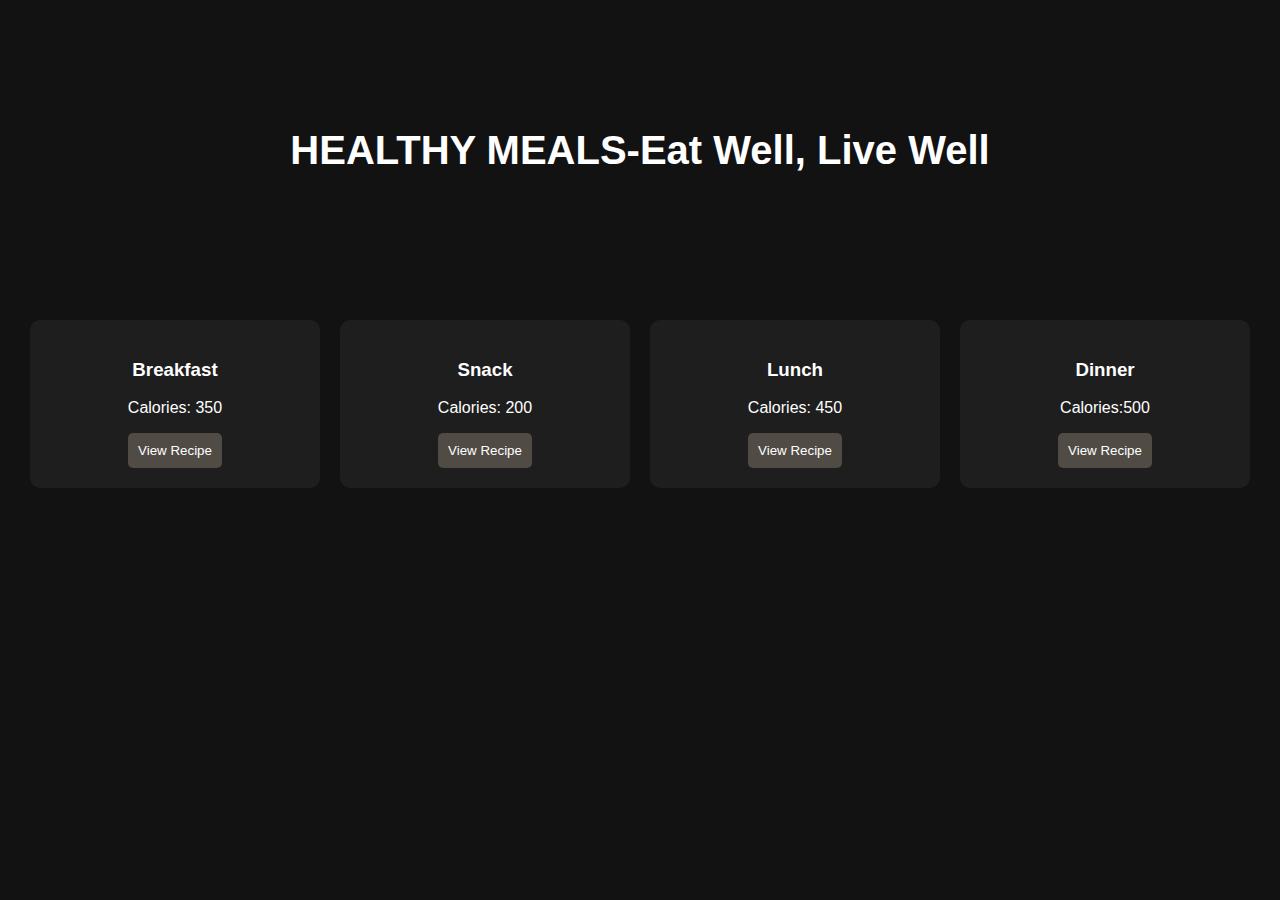
<file: index.html>
<!DOCTYPE html>
<html lang="en">
<head>
    <meta charset="UTF-8">
    <meta name="viewport" content="width=device-width, initial-scale=1.0">
    <title>Eat Well, Live Well</title>
    <style>
        body {
            font-family: Arial, sans-serif;
            margin: 0;
            padding: 0;
            background-color: #121212;
            color: white;
            text-align: center;
        }
        .header {
            background: url('https://steelsupplements.com/cdn/shop/articles/keto_testosterone_cortisol_header_image-min_1000x.jpg?v=1649362735') no-repeat center center/cover;
            height: 300px;
            display: flex;
            align-items: center;
            justify-content: center;
            font-size: 2.5em;
            font-weight: bold;
        }
        .meal-container {
            display: flex;
            flex-wrap: wrap;
            justify-content: center;
            gap: 20px;
            padding: 20px;
        }
        .meal-card {
            background: #1e1e1e;
            padding: 20px;
            border-radius: 10px;
            width: 250px;
            text-align: center;
        }
        .meal-card button {
            background: #504b44;
            border: none;
            padding: 10px;
            color: white;
            cursor: pointer;
            border-radius: 5px;
        }
        .meal-card button:hover {
            background: #534f48;
        }
    </style>
</head>
<body>
    <div class="header">HEALTHY MEALS-Eat Well, Live Well</div>
    <div class="meal-container">
        <div class="meal-card">
            <h3>Breakfast</h3>
            <p>Calories: 350</p>
            <button onclick="location.href='Breakfast.html'">View Recipe</button>
        </div>
        <div class="meal-card">
            <h3>Snack</h3>
            <p>Calories: 200</p>
            <button onclick="location.href='snack.html'">View Recipe</button>
        </div>
        <div class="meal-card">
            <h3>Lunch</h3>
            <p>Calories: 450</p>
            <button onclick="location.href='lunch.html'">View Recipe</button>
        </div>
        <div class="meal-card">
            <h3> Dinner </h3>
            <p>Calories:500</p>
            <button onclick="location.href='dinner.html'">View Recipe</button>
        </div>
    </div>
</body>
</html>
</file>
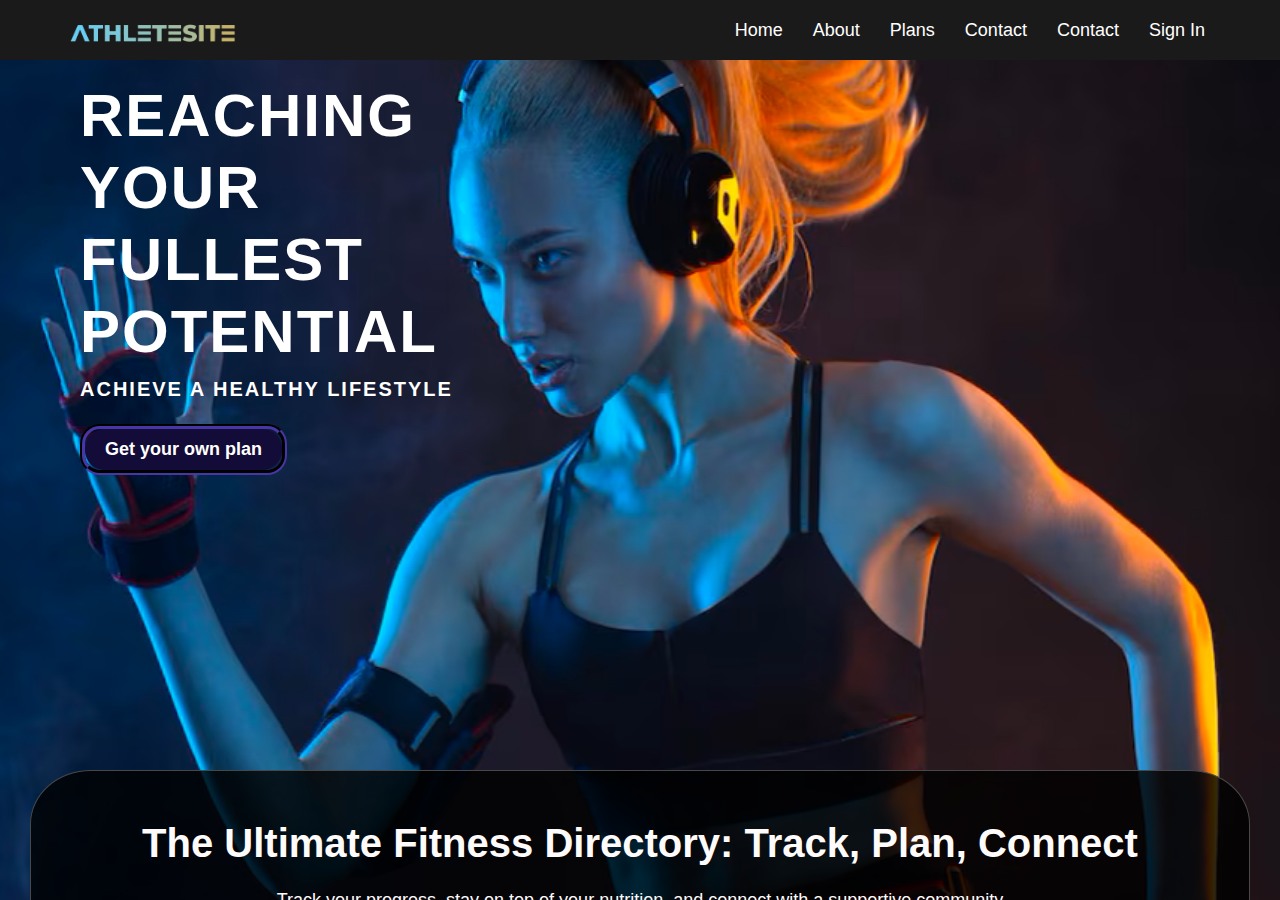
<file: Projects/Index.html>
<!DOCTYPE html>
<html>

<head>
  <link rel="stylesheet" href="./Index_style.css">
  <title>Athlete Site</title>
</head>

<body>

  <!--The navigation bar-->
  <nav class="navbar">
    <a href="./Index.html"><img src="./Images/logo1.png" alt="Athlete Site" class="logo"></a>
    <ul class="nav-links">
      <li><a href="./Index.html">Home</a></li>
      <li><a href="about.html">About</a></li>
      <li><a href="health.html">Plans</a></li>
      <li><a href="breakfast.html">Contact</a></li>
       <li><a href="dinner.html">Contact</a></li>
      <li><a href="./Account Page/Log in/Login.html">Sign In</a></li>
    </ul>
  </nav>

  <div class="background-image"></div>

  <!--The main body section-->
  <div class="main_body">
    <div class="title">
      <h1>Reaching your fullest potential</h1>
      <h3 class="title_description">Achieve a healthy lifestyle</h3>
      <button><a href="./Customized plan/HTML/customized_plan(1).html" target="_blank" class="button">Get your own
          plan</a></button>

    </div>

    <!--Second page of the main page-->
    <section class="extra-content">
      <h2>The Ultimate Fitness Directory: Track, Plan, Connect</h2>
      <p>Track your progress, stay on top of your nutrition, and connect with a supportive community</p>
      <p>Everything you need to achieve your health and fitness goals in one place!</p>
      <ul class="section2_list">
        <li class="tracker">
          <h3>Fitness Tracker</h3>
          <p>Track your progress and ensure the best results by clicking below</p>
          <img src="./Images/Image1.png" alt="Fitness Tracker Image" class="list_image">
          <a href="../health.html" class="section2_button">Learn More</a>
        </li>
        <li class="meals">
          <h3>Meal Plans</h3>
          <p>Stay on top of your nutrition using this page</p>
          <img src="./Images/Image2.png" alt="Meal planner" class="list_image">
          <a href="" class="section2_button">Learn More</a>
        </li>
        <li class="community">
          <h3>Community</h3>
          <p>Engage with others who share similar goals or different</p>
          <img src="./Images/Image3.png" alt="Community" class="list_image">
          <a href="" class="section2_button">Learn More</a>
        </li>
      </ul>
    </section>

    <!--Training Programs-->
    <section class="training-section">
      <div class="training-container">
        <h2 class="section-title">Training Programs & Services</h2>
        <div class="training-programs">
          <div class="program-buttons">
            <a href="" class="program speed">Speed & Agility</a>
            <a href="" class="program strength">Strength Mastery</a>
            <a href="" class="program endurance">Endurance Elite</a>
          </div>
          <div class="program-image">
            <img src="./Images/Image4.png" alt="Athlete Training">
          </div>
        </div>
      </div>
    </section>

    <!--Footer-->
    <footer class="footer">
      <div class="footer-content">
        <p>&copy; 2025 Athlete Site. All rights reserved.</p>
        <ul class="footer-links">
          <li><a href="#">Terms & Conditions</a></li>
          <li><a href="#">Privacy Policy</a></li>
          <li><a href="#">Contact Us</a></li>
        </ul>
      </div>
    </footer>

  </div>
</body>

</html>
</file>
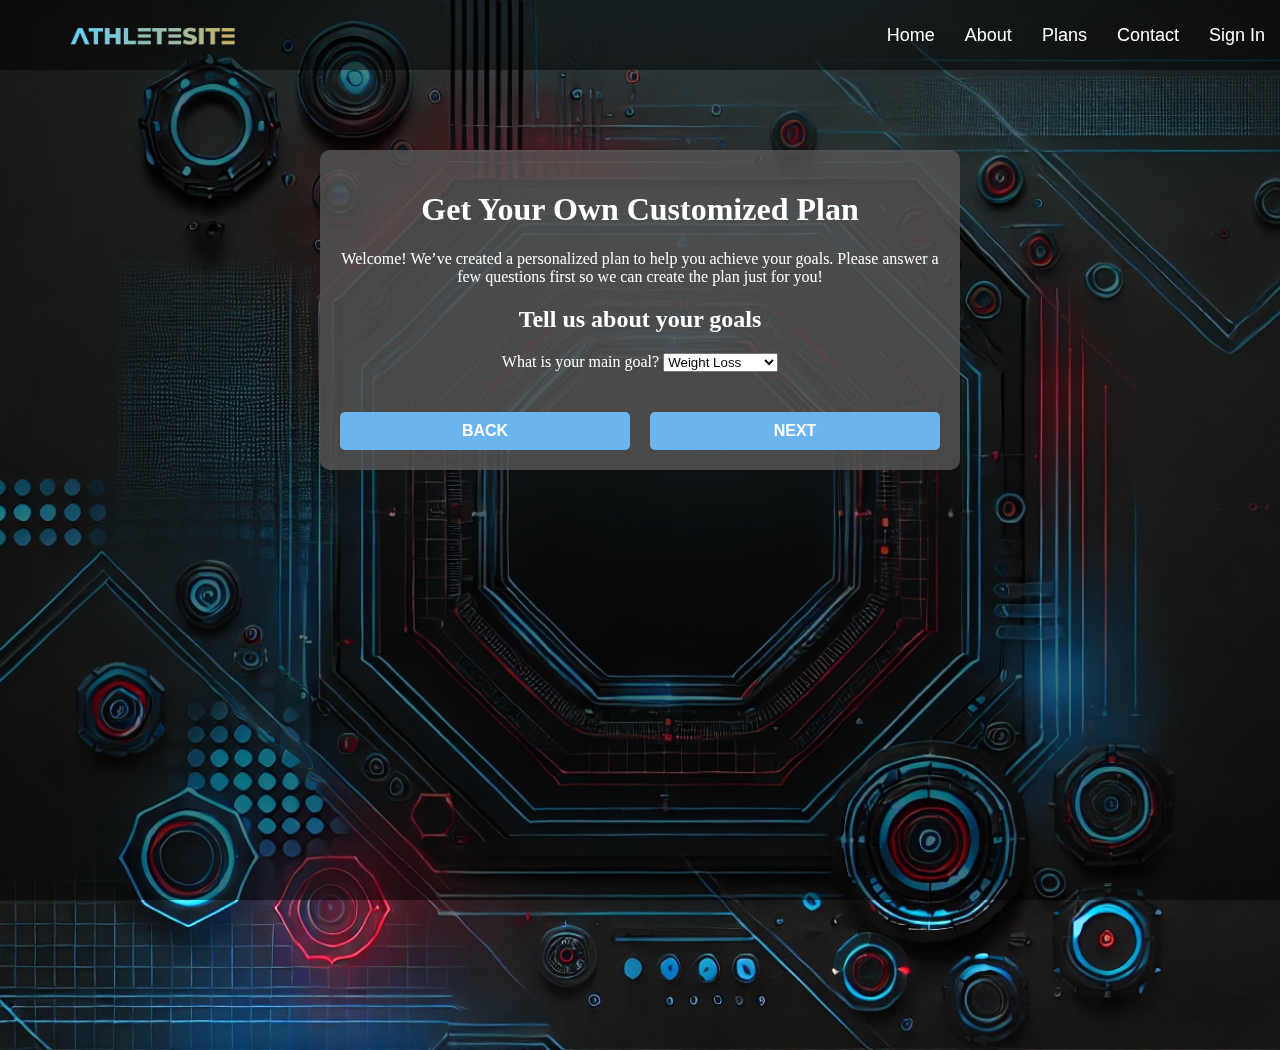
<file: Projects/Customized plan/HTML/customized_plan(1).html>
<!DOCTYPE html>
<html>

<head>
    <title>Get Your Plan</title>
    <link rel="stylesheet" href="../CSS/customized_plan_style(1).css">
</head>

<body>

    <!--The navigation bar-->
    <nav class="navbar">
        <a href="../../Index.html"><img src="../../Images/logo1.png" alt="Athlete Site" class="logo"></a>
        <ul class="nav-links">
            <li><a href="../../Index.html">Home</a></li>
            <li><a href="about.html">About</a></li>
            <li><a href="plans.html">Plans</a></li>
            <li><a href="contact.html">Contact</a></li>
            <li><a href="./Login.html">Sign In</a></li>
        </ul>

    </nav>

    <div class="background"></div>

    <!--The main body section-->
    <div class="main_body">
        <h1>Get Your Own Customized Plan</h1>
        <p>Welcome! We’ve created a personalized plan to help you achieve your goals.
            Please answer a few questions first so we can create the plan just for you!</p>
        <form>
            <h2>Tell us about your goals</h2>
            <label for="goal">What is your main goal?</label>
            <select name="goal" id="goal">
                <option value="weight_loss">Weight Loss</option>
                <option value="muscle_gain">Muscle Gain</option>
                <option value="maintain_health">Maintain Health</option>
            </select>
        </form>
        <div class="buttons">
            <button><a href="../../Index.html" class="button"><strong>BACK</strong></a></button>
            <button><a href="./customized_plan(2).html" class="button"><strong>NEXT</strong></a></button>
        </div>
    </div>
</body>

</html>
</file>
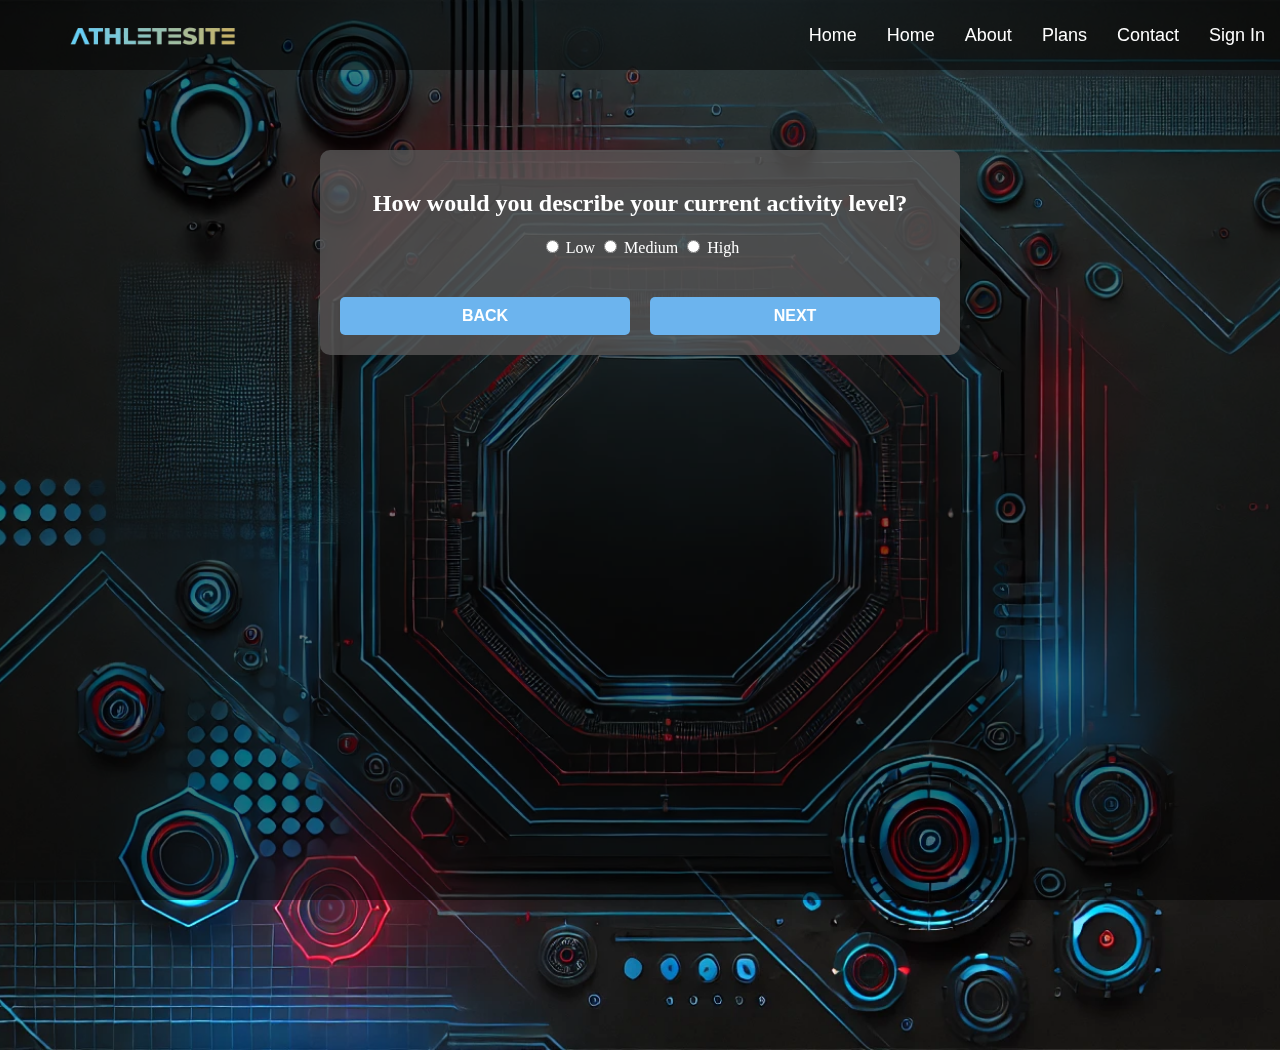
<file: Projects/Customized plan/HTML/customized_plan(2).html>
<!DOCTYPE html>
<html>

<head>
    <title>Get Your Plan</title>
    <link rel="stylesheet" href="../CSS/customized_plan_style(2).css">
</head>

<body>

    <!--The navigation bar-->
    <nav class="navbar">
        <a href="../../Index.html"><img src="../../Images/logo1.png" alt="Athlete Site" class="logo"></a>
        <ul class="nav-links">
            <li><a href="../../Index.html">Home</a></li>
            <li><a href="./clag.html">Home</a></li>
            <li><a href="about.html">About</a></li>
            <li><a href="plans.html">Plans</a></li>
            <li><a href="contact.html">Contact</a></li>
            <li><a href="./Login.html">Sign In</a></li>
        </ul>

    </nav>

    <div class="background"></div>

    <!--The main body section-->
    <div class="main_body">
        <form>
            <h2>How would you describe your current activity level?</h2>
            <input type="radio" id="low_activity" name="activity_level" value="low">
            <label for="low_activity">Low</label>
            <input type="radio" id="medium_activity" name="activity_level" value="medium">
            <label for="medium_activity">Medium</label>
            <input type="radio" id="high_activity" name="activity_level" value="high">
            <label for="high_activity">High</label>
        </form>
        <div class="buttons">
            <button><a href="./customized_plan(1).html" class="button"><strong>BACK</strong></a></button>
            <button><a href="./customized_plan(4).html"><strong>NEXT</strong></a></button>
        </div>
    </div>
</body>

</html>
</file>
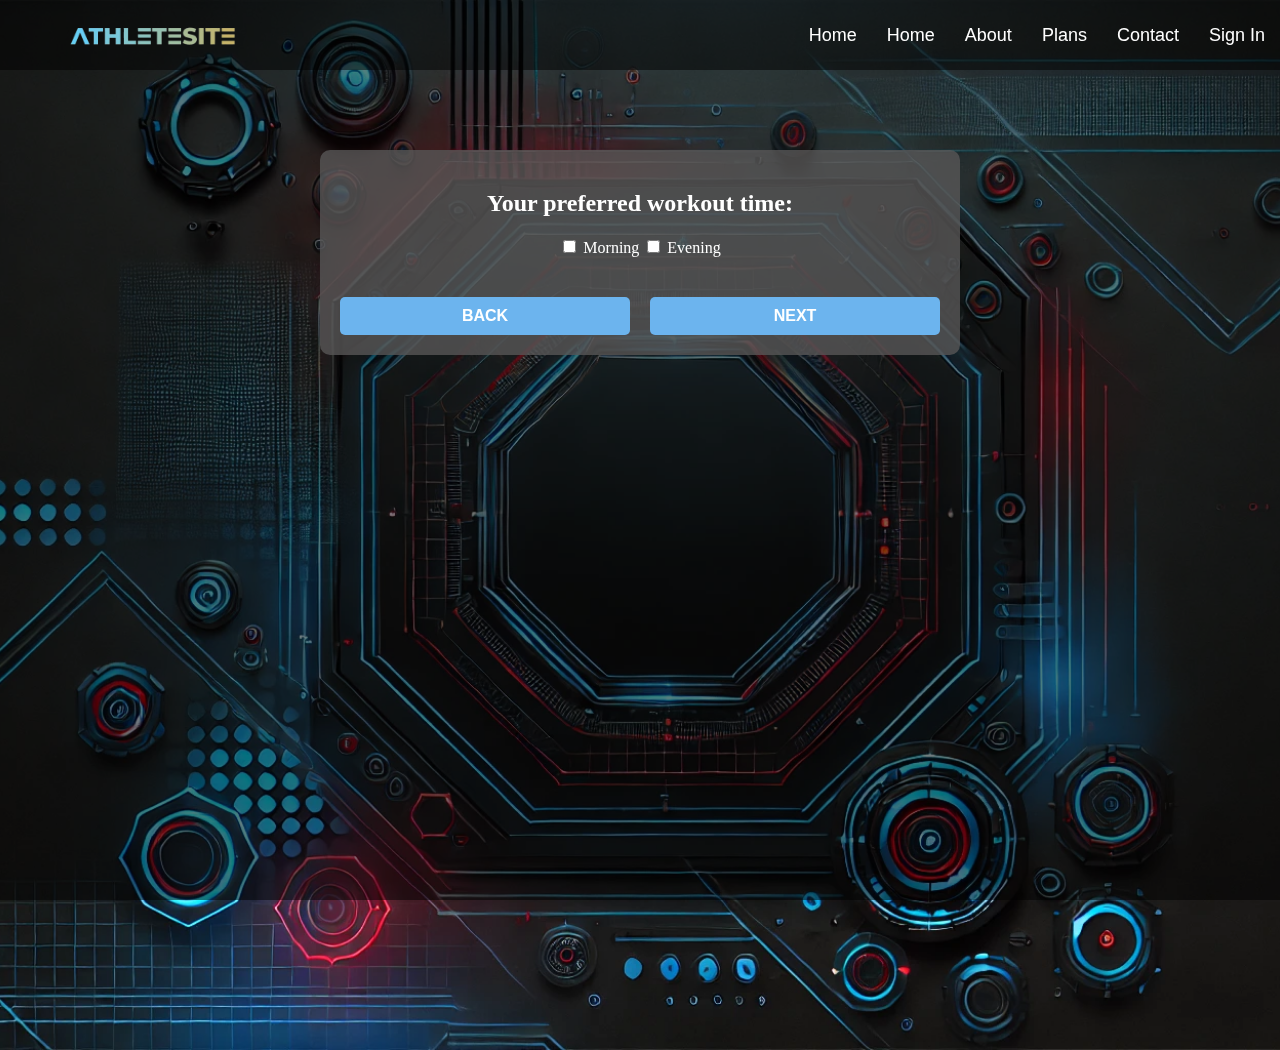
<file: Projects/Customized plan/HTML/customized_plan(3).html>
<!DOCTYPE html>
<html>

<head>
    <title>Get Your Plan</title>
    <link rel="stylesheet" href="../CSS/customized_plan(3).css">
</head>

<body>

    <!--The navigation bar-->
    <nav class="navbar">
        <a href="../../Index.html"><img src="../../Images/logo1.png" alt="Athlete Site" class="logo"></a>
        <ul class="nav-links">
            <li><a href="../../Index.html">Home</a></li>
            <li><a href="./clag.html">Home</a></li>
            <li><a href="about.html">About</a></li>
            <li><a href="plans.html">Plans</a></li>
            <li><a href="contact.html">Contact</a></li>
            <li><a href="./Login.html">Sign In</a></li>
        </ul>

    </nav>

    <!--The main body section-->
    <form>
        <div class="background"></div>
        <div class="main_body">
            <h2>Your preferred workout time:</h2>
            <input type="checkbox" id="morning" name="workout_time" value="morning">
            <label for="morning">Morning</label>
            <input type="checkbox" id="evening" name="workout_time" value="evening">
            <label for="evening">Evening</label>

    </form>
    <div class="buttons">
        <button><a href="./customized_plan(2).html" class="button"><strong>BACK</strong></a></button>
        <button><a href="./customized_plan(4).html"><strong>NEXT</a></strong></button>
    </div>
    </div>
</body>

</html>
</file>
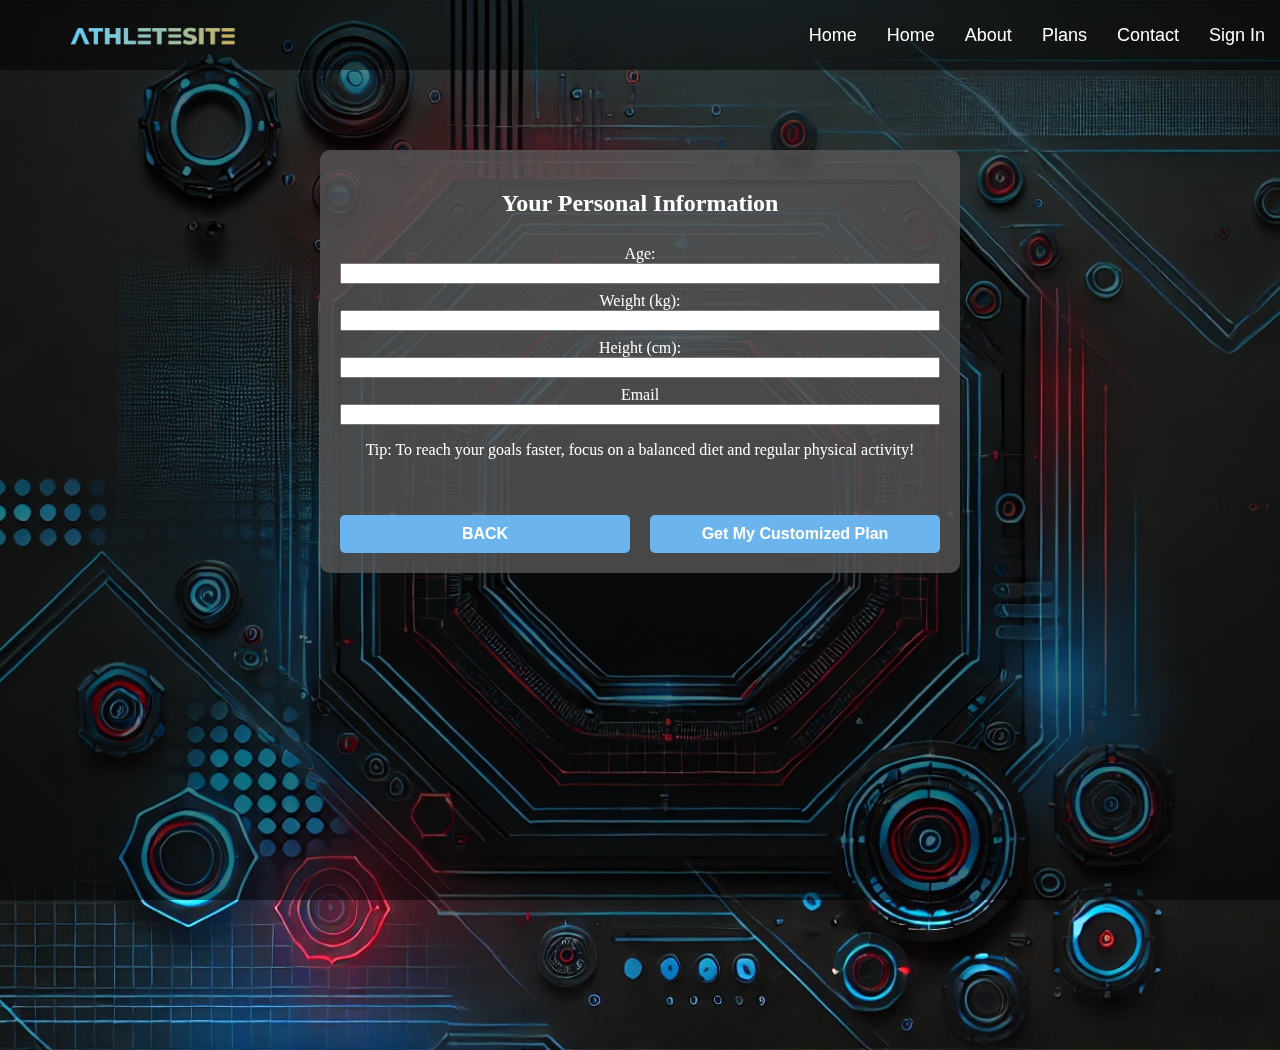
<file: Projects/Customized plan/HTML/customized_plan(4).html>
<!DOCTYPE html>
<html>

<head>
    <title>Get Your Plan</title>
    <link rel="stylesheet" href="../CSS/customized_plan(4).css">
</head>

<body>

    <!--The navigation bar-->
    <nav class="navbar">
        <a href="../../Index.html"><img src="../../Images/logo1.png" alt="Athlete Site" class="logo"></a>
        <ul class="nav-links">
            <li><a href="../../Index.html">Home</a></li>
            <li><a href="./clag.html">Home</a></li>
            <li><a href="about.html">About</a></li>
            <li><a href="plans.html">Plans</a></li>
            <li><a href="contact.html">Contact</a></li>
            <li><a href="./Login.html">Sign In</a></li>
        </ul>

    </nav>

    <div class="background"></div>

    <!--The main body section-->
    <div class="main_body">
        <h2>Your Personal Information</h2>

        <label for="age">Age:</label>
        <input type="number" id="age" name="age">

        <label for="weight">Weight (kg):</label>
        <input type="number" id="weight" name="weight">

        <label for="height">Height (cm):</label>
        <input type="number" id="height" name="height">
        <label for="email">Email</label>
        <input type="email" id="email" name="email">

        <p><strong>Tip:</strong> To reach your goals faster,
            focus on a balanced diet and regular physical activity!</p>
        <div class="buttons">
            <button><a href="./customized_plan(2).html" class="button"><strong>BACK</strong></a></button>
            <button type="submit"><a href="./customized_plan(5).html"><strong>Get My Customized
                        Plan</strong></a></button>
        </div>
    </div>
</body>

</html>
</file>
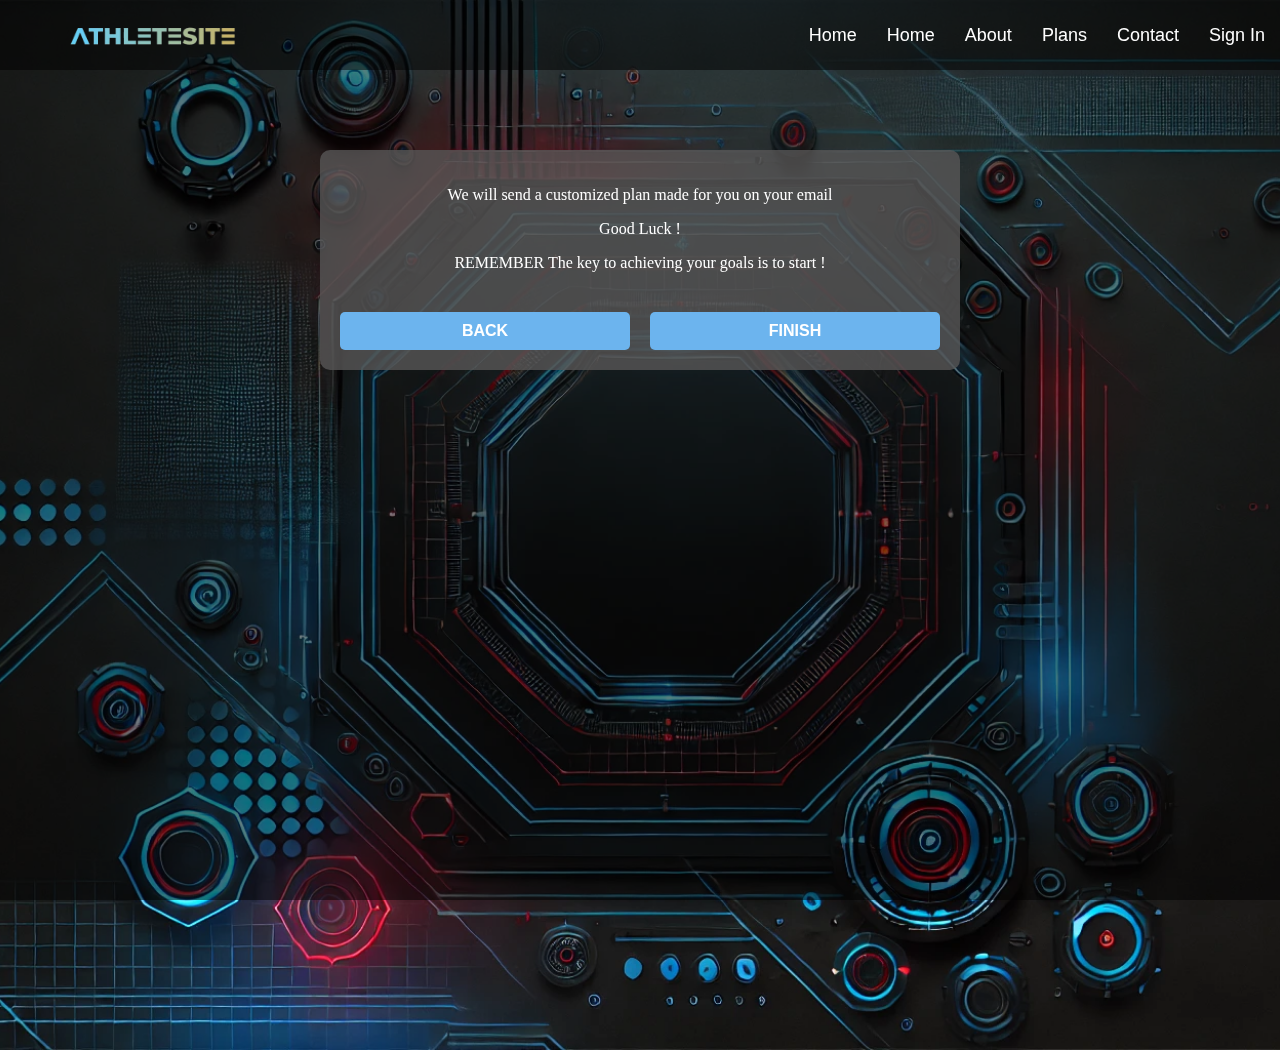
<file: Projects/Customized plan/HTML/customized_plan(5).html>
<!DOCTYPE html>
<html>

<head>
    <title>Get Your Plan</title>
    <link rel="stylesheet" href="../CSS/customized_plan(5).css">
</head>

<body>

    <!--The navigation bar-->
    <nav class="navbar">
        <a href="../../Index.html"><img src="../../Images/logo1.png" alt="Athlete Site" class="logo"></a>
        <ul class="nav-links">
            <li><a href="../../Index.html">Home</a></li>
            <li><a href="./clag.html">Home</a></li>
            <li><a href="about.html">About</a></li>
            <li><a href="plans.html">Plans</a></li>
            <li><a href="contact.html">Contact</a></li>
            <li><a href="./Login.html">Sign In</a></li>
        </ul>

    </nav>

    <div class="background"></div>

    <!--The main body section-->
    <div class="main_body">
        <p> We will send a customized plan made for you on your email</p>
        <p>Good Luck !</p>
        <p><strong>REMEMBER</strong> The key to achieving your goals is to start !</p>
        <div class="buttons">
            <button><a href="./customized_plan(4).html" class="button"><strong>BACK</strong></a></button>
            <button><a href="../../Index.html"><strong>FINISH</strong></a></button>
        </div>
    </div>
</body>

</html>
</file>
<file: Projects/Index_style.css>
* {
    margin: 0;
    padding: 0;
    box-sizing: border-box;
}

.main_body {
    background-image: url('./Images/Screenshot\ 2025-02-21\ 113213.png');
    background-size: cover;
    background-position: center;
    background-attachment: fixed;
    width: 100%;
    margin: 0 auto;
    padding: 0;
    min-height: 100vh;
    height: 100vh;
    overflow-x: hidden;
    background-repeat: no-repeat;
    align-items: left;
    text-align: left;
    padding: 30px;
    background-color: rgba(0, 0, 0, 0.5);
    z-index: 1;
    position: relative;
}

body {
    padding-top: 60px;
    width: 100%;
    overflow-x: hidden;
}

html,
body {
    width: 100%;
    margin: 0;
    padding: 0;
    display: flex;
    flex-direction: column;
    overflow-x: hidden;
}

.extra-content {
    background-color: rgb(0, 0, 0, 0.8);
    font-family: 'Franklin Gothic Medium', 'Arial Narrow', Arial, sans-serif;
    padding: 50px 20px;
    width: 100%;
    max-width: none;
    margin: 0 auto;
    padding: 0;
    text-align: center;
    margin-top: 10px;
    height: 120vh;
    color: #fffbfb;
    margin-top: 60vh;
    border: 1px solid rgb(73, 72, 72);
    border-radius: 5%;
}

.extra-content h2 {
    padding-top: 50px;
    font-size: 40px;
    margin-bottom: 20px;
}

.extra-content p {
    font-size: 18px;
    line-height: 1.6;
}

.extra-content ul {
    list-style: none;
}

.extra-content li {
    display: flex;
    justify-content: center;
    padding: 10px;
    width: 50%;
    background-color: #0d0d0e;
    color: white;
    border: none;
    border-radius: 5px;
    font-size: 16px;
    cursor: pointer;
    margin-top: 20px;
    transition: background 0.5s ease;
}

.title {
    font-family: 'Franklin Gothic Medium', 'Arial Narrow', Arial, sans-serif;
    font-size: 30px;
    font-weight: 900;
    text-transform: uppercase;
    color: white;
    line-height: 1.2;
    letter-spacing: 2px;
    text-align: left;
    padding: 50px;
    width: 200px;
    height: 200px;
    position: relative;
    z-index: 2;
}

.title_description {
    display: inline;
    white-space: nowrap;
    font-size: 20px;
}

.button {
    display: inline-block;
    margin: 0px;
    padding: 10px 20px;
    background-color: #130c38;
    color: white;
    font-size: 18px;
    font-weight: bold;
    text-decoration: none;
    text-align: center;
    white-space: nowrap;
    border-radius: 20px;
    box-sizing: border-box;
    border: none;
    text-decoration: none;
    outline: none;
    box-sizing: content-box;
    transition: background 0.3s ease;

}

button {
    background: none;
    border: 5px;
    border-style: groove;
    border-color: #241b52;
    border-radius: 20px;
    cursor: pointer;
    margin-top: 20px;
}

button:hover {
    background: #130c38;
}

img {
    margin-bottom: 0;
    display: block;
}

.navbar {
    display: flex;
    justify-content: space-between;
    align-items: center;
    background: rgb(27, 26, 26);
    padding: 25px 30px;
    position: fixed;
    width: 100%;
    height: 60px;
    top: 0;
    left: 0;
    z-index: 1000;
    font-family: Arial, sans-serif;
}

.nav_title {
    color: white;
    font-size: 24px;
    font-weight: bold;

}

.nav-links {
    list-style: none;
    padding: 0;
    margin: 0;
    display: flex;
    padding-right: 30px;
}

.nav-links li {
    margin: 0 15px;
}

.nav-links a {
    text-decoration: none;
    color: white;
    font-size: 18px;
    transition: color 0.3s ease;
}

.nav-links a:hover {
    color: #ff5733;
}

nav a.logo {
    display: flex;
    align-items: center;
}

.logo {
    height: 180px;
    width: auto;
    padding: 0px;
}

.section2_list {
    font-family: 'Franklin Gothic Medium', 'Arial Narrow', Arial, sans-serif;
    display: flex;
    justify-content: center;
    gap: 60px;
    list-style: none;
    padding: 0;
    margin-top: 30px;
    flex-wrap: wrap;
}

.section2_list li {
    background-color: #130c38;
    color: white;
    padding: 30px;
    text-align: center;
    width: 250px;
    height: 350px;
    border-radius: 10px;
    display: flex;
    flex-direction: column;
    justify-content: space-between;
    align-items: center;
    transition: transform 0.3s ease, background 0.3s ease;
}

.section2_list h3 {
    margin-bottom: 10px;
    font-size: 22px;
}

.section2_list p {
    font-size: 16px;
    flex-grow: 1;
}

.section2_list li:hover {
    transform: scale(1.05);
    background-color: #241b52;
}

.section2_button {
    display: flex;
    justify-content: center;
    align-items: center;
    text-align: center;
    white-space: nowrap;
    padding: 10px 15px;
    width: 100%;
    height: 40px;
    background-color: white;
    color: #130c38;
    font-weight: bold;
    text-decoration: none;
    border-radius: 5px;
    transition: background 0.3s ease;
    margin-top: auto;
}

.section2_button:hover {
    background-color: #ff5733;
    color: white;
}

ul {
    padding-left: 0;
    list-style: none;
}

.tracker,
.meals,
.community {
    width: 300px;
    height: 450px;
    background-color: #1a1446;
    border-radius: 15px;
    text-align: center;
    padding: 20px;
    display: flex;
    flex-direction: column;
    justify-content: space-between;
}

.list_image {
    width: 100%;
    height: 150px;
    object-fit: cover;
    border-radius: 10px;
}

.training-section {
    padding: 50px;
    background-color: rgb(18, 18, 18, 0.8);
    border: 1px solid rgb(73, 72, 72);
    font-family: 'Franklin Gothic Medium', 'Arial Narrow', Arial, sans-serif;
    margin-top: 80px;
    height: 100vh;
    border-radius: 5%;
    display: flex;
    justify-content: center;
}

.training-container {
    margin-top: 50px;
    padding-top: 50px;
    display: flex;
    flex-direction: column;
    align-items: flex-start;
    width: 100%;
    max-width: 1200px;
    margin: 0 auto;
}

.section-title {
    font-size: 40px;
    font-weight: bold;
    text-align: center;
    color: white;
    text-transform: uppercase;
    letter-spacing: 2px;
    margin-bottom: 20px;
}

.training-programs {
    display: flex;
    align-items: center;
    justify-content: space-between;
    gap: 50px;
    width: 100%;
}

.program-buttons {
    display: flex;
    flex-direction: column;
    justify-content: flex-start;
    gap: 15px;
    width: 100%;
    flex: 1;
}

.program {
    text-decoration: none;
    color: white;
    font-size: 20px;
    font-weight: bold;
    text-align: center;
    padding: 15px;
    border-radius: 8px;
    transition: background 0.3s ease, transform 0.2s ease;
}

.speed {
    background-color: #ff5733;
    width: 400px;
}

.strength {
    background-color: #ff8c33;
    width: 500px;
}

.endurance {
    background-color: #ffb733;
    width: 600px;
}

.program:hover {
    background-color: #ffffff;
    color: black;
    transform: scale(1.05);
}

.program-image {
    margin-left: auto;
    flex: 1;
    display: flex;
    justify-content: flex-end;
}

.program-image img {
    width: 400px;
    height: auto;
    border-radius: 10px;
}

.footer {
    margin-top: 50px;
    margin-bottom: auto;
    font-family: 'Franklin Gothic Medium', 'Arial Narrow', Arial, sans-serif;
    background-color: #000000;
    box-sizing: border-box;
    color: white;
    text-align: center;
    padding: 20px;
    bottom: 0;
    left: 0;
    width: 100%;
}


.footer-links {
    list-style: none;
    padding: 0;
    margin-top: 10px;
    display: flex;
    justify-content: center;
    gap: 20px;
}

.footer-links li {
    display: inline;
}

.footer-links a {
    color: white;
    text-decoration: none;
    font-size: 14px;
}

.footer-links a:hover {
    text-decoration: underline;
}
</file>
<file: Projects/Customized plan/CSS/customized_plan_style(1).css>
.main_body {
    position: relative;
    z-index: 2;
    max-width: 600px;
    background-color: rgba(88, 86, 86, 0.8);
    border-color: black;
    padding: 20px;
    border-radius: 10px;
    margin: 150px auto;
    font-weight: 100;
    color: white;
    text-align: center;
    font-family: Comic Sans MS, Comic Sans, cursive;
}

body {
    background-image: url(../../Images/6fb0b47a-4b1c-435f-a736-db8c4d1ade57.webp);
    background-size: cover;
    background-position: center;
    background-repeat: no-repeat;
    position: absolute;
    height: 100vh;
    margin: 0;
    padding: 0;
    position: relative;
}

.background::after {
    content: "";
    position: fixed;
    top: 0;
    left: 0;
    width: 100%;
    height: 100vh;
    background: rgba(0, 0, 0, 0.5);
    z-index: 1;
}

button {
    display: block;
    padding: 10px;
    width: 50%;
    background-color: #6CB4EE;
    color: white;
    border: none;
    border-radius: 5px;
    font-size: 16px;
    cursor: pointer;
    margin-top: 20px;
    transition: background 0.25s ease;
}

.buttons {
    display: flex;
    justify-content: center;
    gap: 20px;
    margin-top: 20px;
}

button a {
    text-decoration: none;
    color: inherit;
    width: 100%;
}

button:hover {
    background: white;
    border-color: black;
    color: black;
}

.navbar {
    display: flex;
    justify-content: space-between;
    align-items: center;
    background: rgba(0, 0, 0, 0.5);
    padding: 25px 30px;
    position: fixed;
    width: 100%;
    height: 20px;
    top: 0;
    left: 0;
    z-index: 1000;
    font-family: Arial, sans-serif;
}

.nav_title {
    color: white;
    font-size: 24px;
    font-weight: bold;

}

.nav-links {
    list-style: none;
    padding: 0;
    margin: 0;
    display: flex;
    padding-right: 30px;
}

.nav-links li {
    margin: 0 15px;
}

.nav-links a {
    text-decoration: none;
    color: white;
    font-size: 18px;
    transition: color 0.3s ease;
}

.nav-links a:hover {
    color: #ff5733;
}

nav a.logo {
    display: flex;
    align-items: center;
}

.logo {
    height: 180px;
    width: auto;
}
</file>
<file: Projects/Customized plan/CSS/customized_plan_style(2).css>
.main_body {
    position: relative;
    z-index: 2;
    max-width: 600px;
    background-color: rgba(88, 86, 86, 0.8);
    border-color: black;
    padding: 20px;
    border-radius: 10px;
    margin: 150px auto;
    font-weight: 100;
    color: white;
    text-align: center;
    font-family: Comic Sans MS, Comic Sans, cursive;
}

body {
    background-image: url(../../Images/6fb0b47a-4b1c-435f-a736-db8c4d1ade57.webp);
    background-size: cover;
    background-position: center;
    background-repeat: no-repeat;
    position: absolute;
    height: 100vh;
    margin: 0;
    padding: 0;
    position: relative;
}

.background::after {
    content: "";
    position: fixed;
    top: 0;
    left: 0;
    width: 100%;
    height: 100vh;
    background: rgba(0, 0, 0, 0.5);
    z-index: 1;
}

button {
    display: block;
    width: 50%;
    padding: 10px;
    background-color: #6CB4EE;
    color: white;
    border: none;
    border-radius: 5px;
    font-size: 16px;
    cursor: pointer;
    margin-top: 20px;
    transition: background 0.25s ease;
}

.buttons {
    display: flex;
    justify-content: center;
    gap: 20px;
    margin-top: 20px;
}

button a {
    text-decoration: none;
    color: inherit;
    display: block;
    width: 100%;
}

button:hover {
    background: white;
    border-color: black;
    color: black;
}

.navbar {
    display: flex;
    justify-content: space-between;
    align-items: center;
    background: rgba(0, 0, 0, 0.5);
    padding: 25px 30px;
    position: fixed;
    width: 100%;
    height: 20px;
    top: 0;
    left: 0;
    z-index: 1000;
    font-family: Arial, sans-serif;
}

.nav_title {
    color: white;
    font-size: 24px;
    font-weight: bold;

}

.nav-links {
    list-style: none;
    padding: 0;
    margin: 0;
    display: flex;
    padding-right: 30px;
}

.nav-links li {
    margin: 0 15px;
}

.nav-links a {
    text-decoration: none;
    color: white;
    font-size: 18px;
    transition: color 0.3s ease;
}

.nav-links a:hover {
    color: #ff5733;
}

nav a.logo {
    display: flex;
    align-items: center;
}

.logo {
    height: 180px;
    width: auto;
}
</file>
<file: Projects/Customized plan/CSS/customized_plan(3).css>
.main_body {
    position: relative;
    z-index: 2;
    max-width: 600px;
    background-color: rgba(88, 86, 86, 0.8);
    border-color: black;
    padding: 20px;
    border-radius: 10px;
    margin: 150px auto;
    font-weight: 100;
    color: white;
    text-align: center;
    font-family: Comic Sans MS, Comic Sans, cursive;
}

body {
    background-image: url(../../Images/6fb0b47a-4b1c-435f-a736-db8c4d1ade57.webp);
    background-size: cover;
    background-position: center;
    background-repeat: no-repeat;
    position: absolute;
    height: 100vh;
    margin: 0;
    padding: 0;
    position: relative;
}

.background::after {
    content: "";
    position: fixed;
    top: 0;
    left: 0;
    width: 100%;
    height: 100vh;
    background: rgba(0, 0, 0, 0.5);
    z-index: 1;
}

button {
    display: block;
    width: 50%;
    padding: 10px;
    background-color: #6CB4EE;
    color: white;
    border: none;
    border-radius: 5px;
    font-size: 16px;
    cursor: pointer;
    margin-top: 20px;
    transition: background 0.25s ease;
}

.buttons {
    display: flex;
    justify-content: center;
    gap: 20px;
    margin-top: 20px;
}

button a {
    text-decoration: none;
    color: inherit;
    display: block;
    width: 100%;
}

button:hover {
    background: white;
    border-color: black;
    color: black;
}

.navbar {
    display: flex;
    justify-content: space-between;
    align-items: center;
    background: rgba(0, 0, 0, 0.5);
    padding: 25px 30px;
    position: fixed;
    width: 100%;
    height: 20px;
    top: 0;
    left: 0;
    z-index: 1000;
    font-family: Arial, sans-serif;
}

.nav_title {
    color: white;
    font-size: 24px;
    font-weight: bold;

}

.nav-links {
    list-style: none;
    padding: 0;
    margin: 0;
    display: flex;
    padding-right: 30px;
}

.nav-links li {
    margin: 0 15px;
}

.nav-links a {
    text-decoration: none;
    color: white;
    font-size: 18px;
    transition: color 0.3s ease;
}

.nav-links a:hover {
    color: #ff5733;
}

nav a.logo {
    display: flex;
    align-items: center;
}

.logo {
    height: 180px;
    width: auto;
}
</file>
<file: Projects/Customized plan/CSS/customized_plan(4).css>
.main_body {
    position: relative;
    z-index: 2;
    max-width: 600px;
    background-color: rgba(88, 86, 86, 0.8);
    border-color: black;
    padding: 20px;
    border-radius: 10px;
    margin: 150px auto;
    font-weight: 100;
    color: white;
    text-align: center;
    font-family: Comic Sans MS, Comic Sans, cursive;
    display: flex;
    flex-direction: column;

}

body {
    background-image: url(../../Images/6fb0b47a-4b1c-435f-a736-db8c4d1ade57.webp);
    background-size: cover;
    background-position: center;
    background-repeat: no-repeat;
    position: absolute;
    height: 100vh;
    margin: 0;
    padding: 0;
    position: relative;
}

.background::after {
    content: "";
    position: fixed;
    top: 0;
    left: 0;
    width: 100%;
    height: 100vh;
    background: rgba(0, 0, 0, 0.5);
    z-index: 1;
}

button {
    display: block;
    width: 50%;
    padding: 10px;
    background-color: #6CB4EE;
    color: white;
    border: none;
    border-radius: 5px;
    font-size: 16px;
    cursor: pointer;
    margin-top: 20px;
    transition: background 0.25s ease;
}

.buttons {
    display: flex;
    justify-content: center;
    gap: 20px;
    margin-top: 20px;
}

button a {
    text-decoration: none;
    color: inherit;
    display: block;
    width: 100%;
}

button:hover {
    background: white;
    border-color: black;
    color: black;
}

label {
    padding-top: 8px;
}

.navbar {
    display: flex;
    justify-content: space-between;
    align-items: center;
    background: rgba(0, 0, 0, 0.5);
    padding: 25px 30px;
    position: fixed;
    width: 100%;
    height: 20px;
    top: 0;
    left: 0;
    z-index: 1000;
    font-family: Arial, sans-serif;
}

.nav_title {
    color: white;
    font-size: 24px;
    font-weight: bold;

}

.nav-links {
    list-style: none;
    padding: 0;
    margin: 0;
    display: flex;
    padding-right: 30px;
}

.nav-links li {
    margin: 0 15px;
}

.nav-links a {
    text-decoration: none;
    color: white;
    font-size: 18px;
    transition: color 0.3s ease;
}

.nav-links a:hover {
    color: #ff5733;
}

nav a.logo {
    display: flex;
    align-items: center;
}

.logo {
    height: 180px;
    width: auto;
}
</file>
<file: Projects/Customized plan/CSS/customized_plan(5).css>
.main_body {
    position: relative;
    z-index: 2;
    max-width: 600px;
    background-color: rgba(88, 86, 86, 0.8);
    border-color: black;
    padding: 20px;
    border-radius: 10px;
    margin: 150px auto;
    font-weight: 100;
    color: white;
    text-align: center;
    font-family: Comic Sans MS, Comic Sans, cursive;
}

body {
    background-image: url(../../Images/6fb0b47a-4b1c-435f-a736-db8c4d1ade57.webp);
    background-size: cover;
    background-position: center;
    background-repeat: no-repeat;
    position: absolute;
    height: 100vh;
    margin: 0;
    padding: 0;
    position: relative;
}

.background::after {
    content: "";
    position: fixed;
    top: 0;
    left: 0;
    width: 100%;
    height: 100vh;
    background: rgba(0, 0, 0, 0.5);
    z-index: 1;
}

button {
    display: block;
    width: 50%;
    padding: 10px;
    background-color: #6CB4EE;
    color: white;
    border: none;
    border-radius: 5px;
    font-size: 16px;
    cursor: pointer;
    margin-top: 20px;
    transition: background 0.25s ease;
}

.buttons {
    display: flex;
    justify-content: center;
    gap: 20px;
    margin-top: 20px;
}

button a {
    text-decoration: none;
    color: inherit;
    display: block;
    width: 100%;
}

button:hover {
    background: white;
    border-color: black;
    color: black;
}

.navbar {
    display: flex;
    justify-content: space-between;
    align-items: center;
    background: rgba(0, 0, 0, 0.5);
    padding: 25px 30px;
    position: fixed;
    width: 100%;
    height: 20px;
    top: 0;
    left: 0;
    z-index: 1000;
    font-family: Arial, sans-serif;
}

.nav_title {
    color: white;
    font-size: 24px;
    font-weight: bold;

}

.nav-links {
    list-style: none;
    padding: 0;
    margin: 0;
    display: flex;
    padding-right: 30px;
}

.nav-links li {
    margin: 0 15px;
}

.nav-links a {
    text-decoration: none;
    color: white;
    font-size: 18px;
    transition: color 0.3s ease;
}

.nav-links a:hover {
    color: #ff5733;
}

nav a.logo {
    display: flex;
    align-items: center;
}

.logo {
    height: 180px;
    width: auto;
}
</file>
